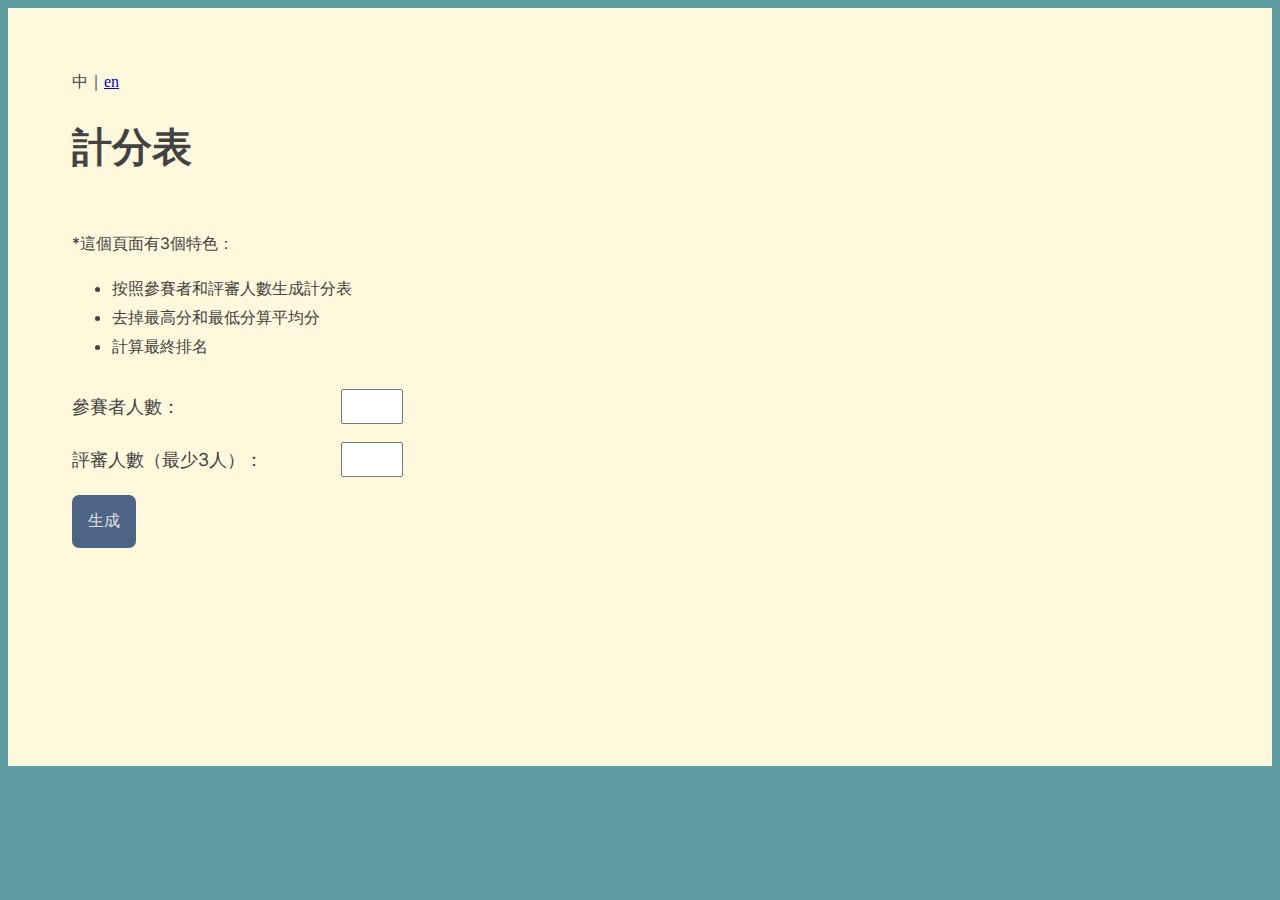
<file: index.html>
<!DOCTYPE html>
<html lang="en">
<head>
    <meta charset="UTF-8">
    <meta http-equiv="X-UA-Compatible" content="IE=edge">
    <meta name="viewport" content="width=device-width, initial-scale=1.0">
    <title>Marking Sheet</title>
    <link rel="stylesheet" href="styles.css">
</head>
<body>
    <div>
        <span>中</span>｜<a href="indexen.html" id="en">en</a>
    </div>
    <h1 class="page-title">計分表</h1>
    <div class="description">
        <p>*這個頁面有3個特色：

            <ul>
                <li class="list-item">按照參賽者和評審人數生成計分表</li>
                <li class="list-item">去掉最高分和最低分算平均分</li>
                <li class="list-item">計算最終排名</li>
            </ul>

    </p>
    </div>
   
    <form id='form'> 
        <div><label class="title">參賽者人數：</label>
            <input id="candidate-number"></input>
        </div>     
        <br>
        <div>
            <label class="title">評審人數（最少3人）：</label>
        <input id="judge-number"></input>
        </div> 
        <br>
        <button type="submit" id="submit">生成</button>
    </form>
    <div id="modal-container">
        <p>偵測到有過往資料，是否回朔？</p>
        <button id="revive">是</button>
        <button id="new">否</button>

    </div>
    <div class="grid-container"></div>
    <script src="markingsheet.js"></script>
</body>
</html>
</file>
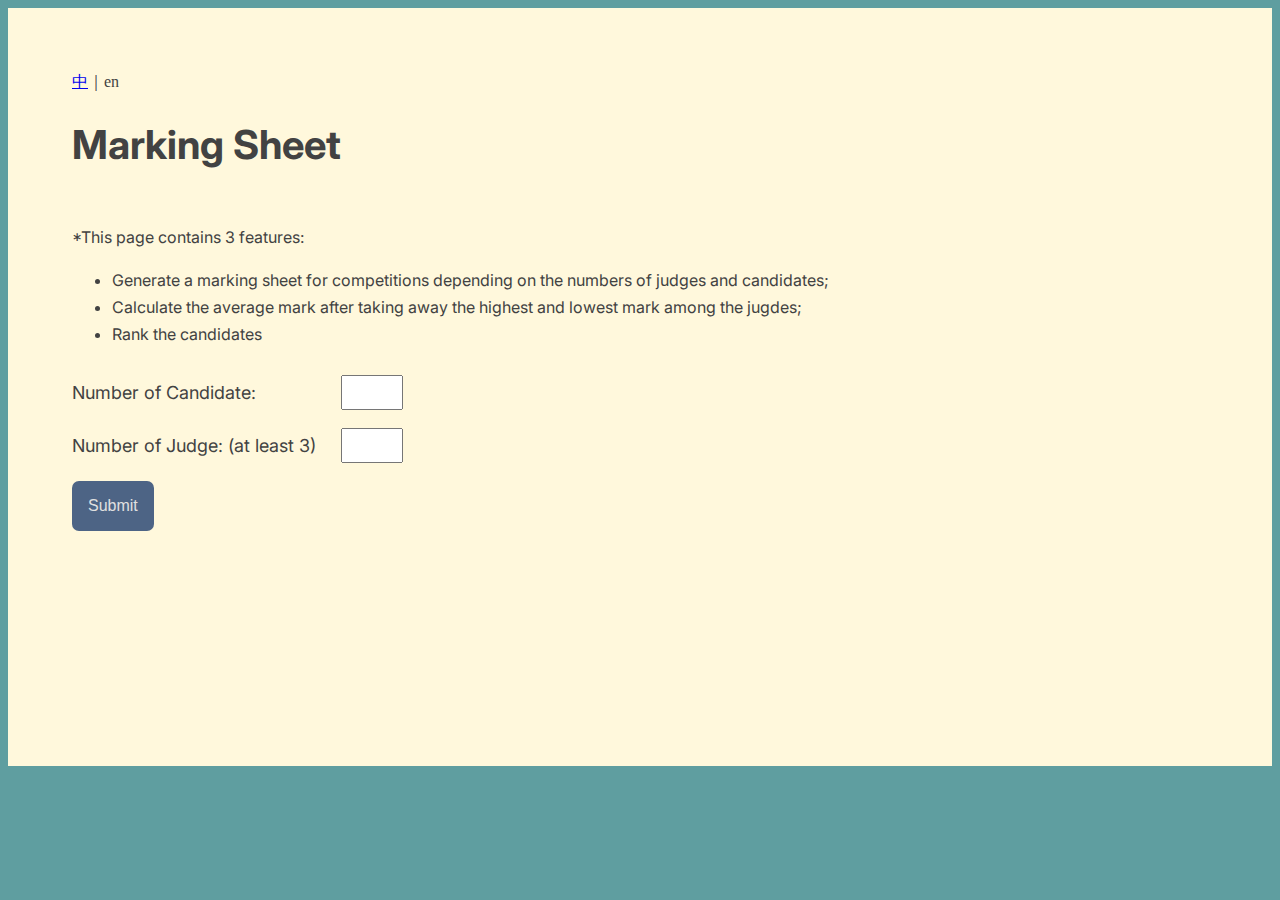
<file: indexen.html>
<!DOCTYPE html>
<html lang="en">
<head>
    <meta charset="UTF-8">
    <meta http-equiv="X-UA-Compatible" content="IE=edge">
    <meta name="viewport" content="width=device-width, initial-scale=1.0">
    <title>Marking Sheet</title>
    <link rel="stylesheet" href="styles.css">
</head>
<body>
    <div>
        <a href="index.html" id="zh">中</a>｜<a>en</a>
    </div>
    <h1 class="page-title">Marking Sheet</h1>
    <div class="description">
        <p>*This page contains 3 features:
            <ul>
                <li class="list-item">Generate a marking sheet for competitions depending on the numbers of judges and candidates;
                </li>
                <li class="list-item">Calculate the average mark after taking away the highest and lowest mark among the jugdes;
                </li>
                <li class="list-item">Rank the candidates</li>
            </ul>

    </p>
    </div>
   
    <form id='form'> 
        <div><label class="title">Number of Candidate:</label>
            <input id="candidate-number"></input>
        </div>     
        <br>
        <div>
            <label class="title">Number of Judge: (at least 3)</label>
        <input id="judge-number"></input>
        </div> 
        <br>
        <button type="submit" id="submit">Submit</button>
    </form>
    <div id="modal-container">
        <p>Do you want to recover form data?</p>
        <button id="revive">Yes</button>
        <button id="new">No</button>

    </div>
    <div class="grid-container"></div>
    <script src="markingsheeten.js"></script>
</body>
</html>
</file>
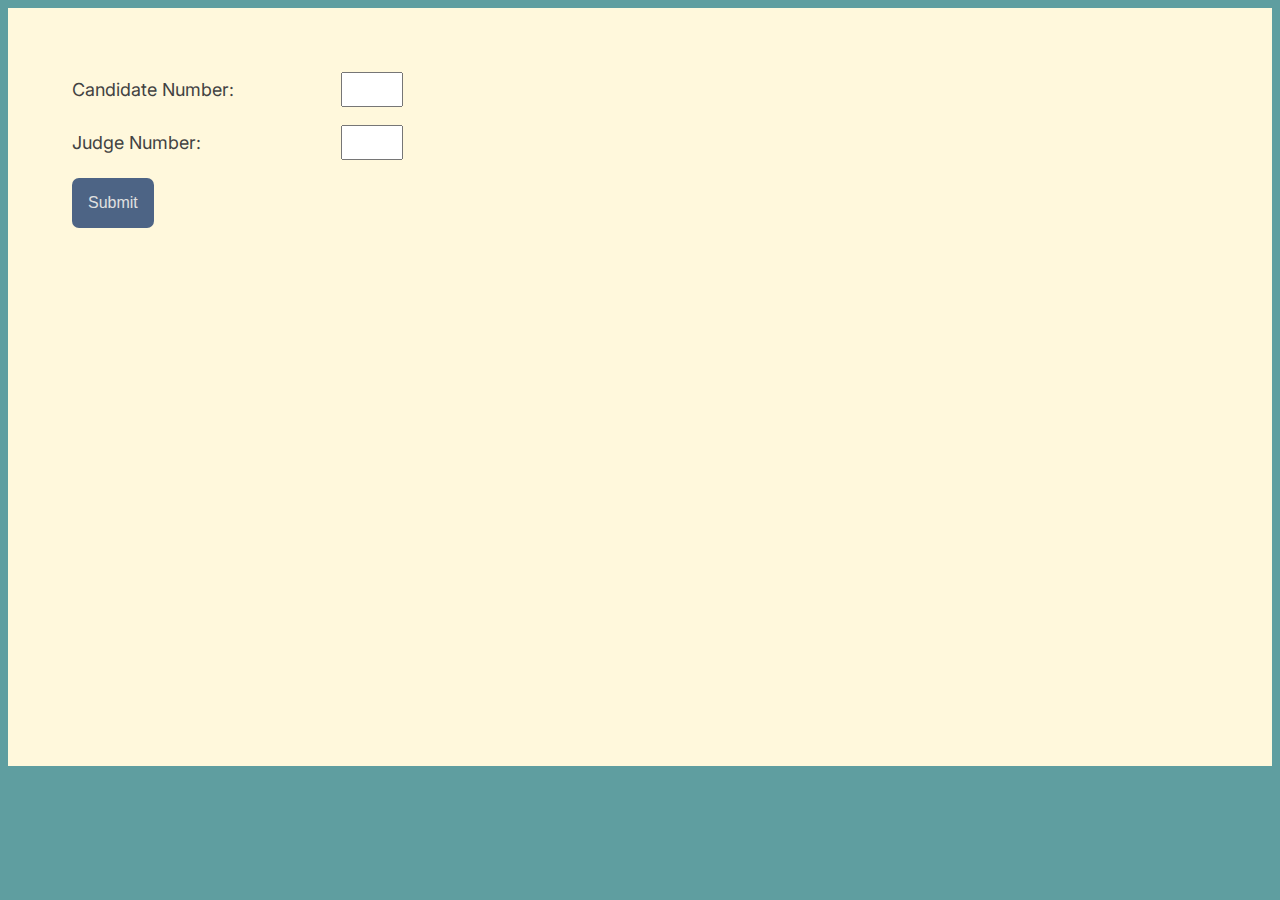
<file: markingsheet.html>
<!DOCTYPE html>
<html lang="en">
<head>
    <meta charset="UTF-8">
    <meta http-equiv="X-UA-Compatible" content="IE=edge">
    <meta name="viewport" content="width=device-width, initial-scale=1.0">
    <title>Marking Sheet</title>
    <link rel="stylesheet" href="styles.css">
</head>
<body>
    <form id='form'> 
        <div><label class="title">Candidate Number:</label>
            <input id="candidate-number"></input>
        </div>     
        <br>
        <div>
            <label class="title">Judge Number:</label>
        <input id="judge-number"></input>
        </div> 
        <br>
        <button type="submit" id="submit">Submit</button>
    </form>
    <script src="markingsheet.js"></script>
</body>
</html>
</file>
<file: styles.css>
@import url('https://fonts.googleapis.com/css2?family=Inter:wght@700&display=swap');
html{
    background-color: cadetblue;
    
}
body {
    background-color: cornsilk;
    padding: 5%;
    color: rgb(66, 66, 66);
    min-height: 70vh;
}
#modal-container{
    display: none;
    position: absolute;
    padding: 6em;
    top: 25%;
    left: 20%;
    width: 50%;
    background-color: rgb(136, 170, 125);
    text-align: center;
    align-content: center;
    border-radius: 20px;
    
}
#modal-container > p {
    font-size: 1.5em;
}

#modal-container > button {
    margin: 1em;
    padding: 1em 1.5em;
}
.page-title{
    font-family: 'Inter', sans-serif;
    font-size: 2.5em;
}
.description{
    padding-top: 15px;
    padding-bottom: 15px;
    font-family: 'Inter', sans-serif;
}
.list-item{
    padding-top: 7px;
}
.title{
    font-size: large;
    font-family: 'Inter', sans-serif;
    padding-right: 5px;
    display: inline-block;
    width: 260px;
}

button{
    padding: 1em;
    font-size: 16px;
    background-color: #4d6485;
    color: rgb(224, 224, 224);
    border-radius: 7px;
    border: 0px;
}
button:hover{
    background-color: rgb(70, 116, 100);
}
input{
    font-size: 20px;
    padding: 4px;

}

input[type=text]:focus {
    border: 3px solid #555;
  }
#candidate-number, #judge-number{
    width: 50px;
}
.grid-container{
    display: grid;
    grid-template-columns: 2fr 1fr; 
    justify-content: center;
    align-items: center;
}
#name-header{
    margin-left: 5em;
    font-size: 1.5em;
    font-weight: 300;
    font-family: 'Inter', sans-serif;
}
#empty-div{
    grid-column-start: 1;
    grid-column-end: 2;
}
#mark-header{
    grid-column-start: 2;
    grid-column-end: 3;
    margin-left: 3em;
    font-size: 27px;
    font-weight: 300;
    font-family: 'Inter', sans-serif;
}
.candidate-label{
    font-size: 1.3vw;
    display: inline-block;
    font-family: 'Inter', sans-serif;
    margin-right: 2vw
}
.candidate-name{
    width: 6em;
    margin-right: 0.5em;
}
.mark-input{
    width: 50px;
    margin:1%;
}
.calculate-button{
    font-size: 15px;
    padding: 10px;
    margin-left: 15px
}
.final-mark{
    grid-column-start: 2;
    grid-column-end: 3;
    margin-left: 4em;
    font-size: 24px;
    font-family: 'Inter', sans-serif;
}
.candidate-row{
    grid-column-start: 1;
    grid-column-end: 2;
}
#rank-button{
    margin-top: 20px;
    margin-bottom: 30px;
}

th, td{
    border: 2px groove rgb(71, 71, 104);
    padding: 5;
    font-size: 20px;
    padding: 10px;
    font-family: 'Inter', sans-serif;
}
</file>
